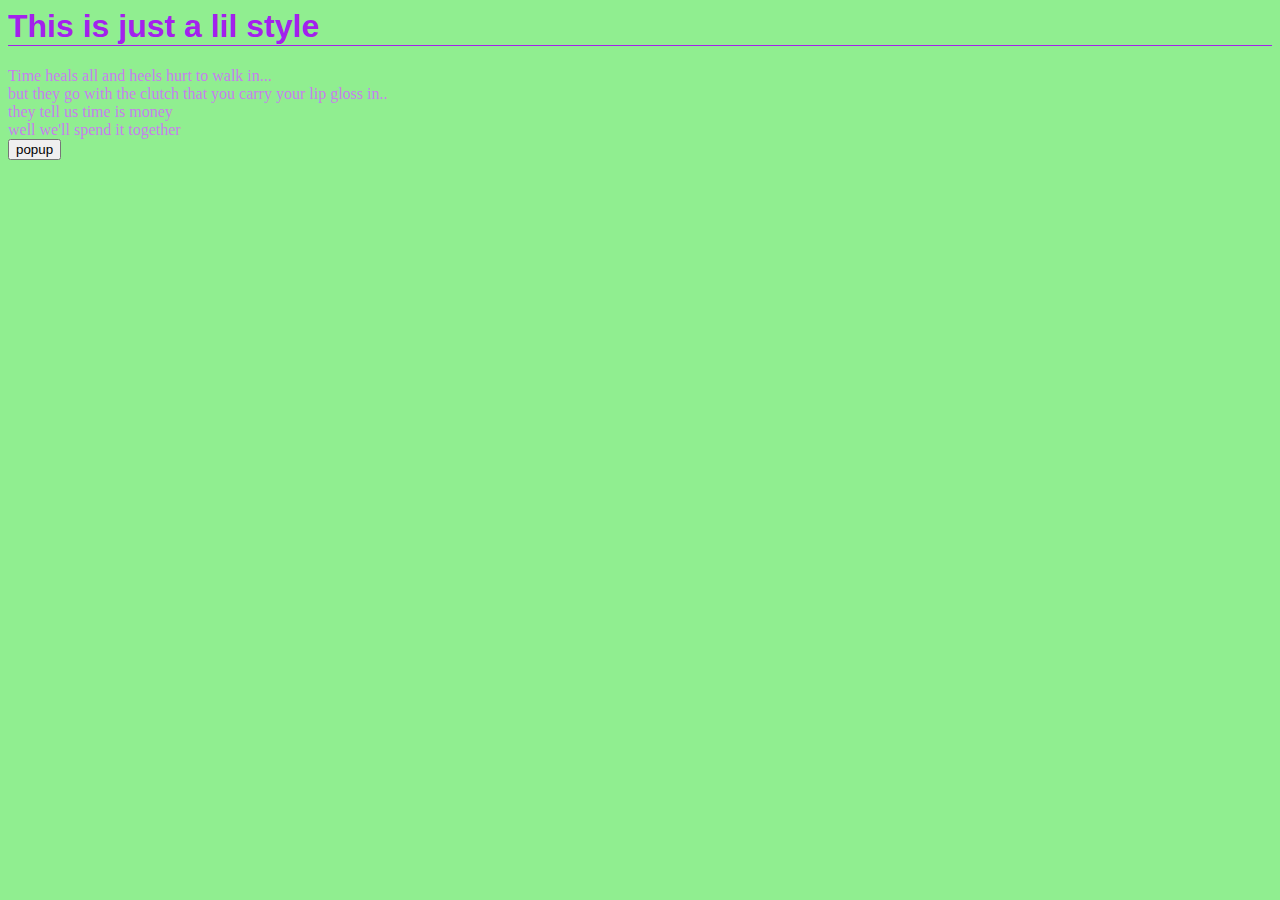
<file: index.html>
<html>
<head>
	<title>My New Page</title>
<script type="text/JavaScript">
<!--
function popup() {
alert("Woo-Hoo it worked!")
}
//-->
</script>
<link type="text/css" rel="stylesheet" href="indexstyle.css">
</head>
<body>
	<h1>This is just a lil style</h1>
	<p>Time heals all and heels hurt to walk in...<br>
		but they go with the clutch that you carry your lip gloss in..<br>
		they tell us time is money<br>
		well we'll spend it together<br>
	
<input type="button" onclick="popup()" value="popup">
</body>
</html>
</file>
<file: indexstyle.css>
html {
	background:lightgreen;	
}

h1 {
	color:#a321ed;
	border-bottom:1px solid #a321ed;
	font-family:helvetica;
	
}

p {
	color:#c77fed;
}
</file>
